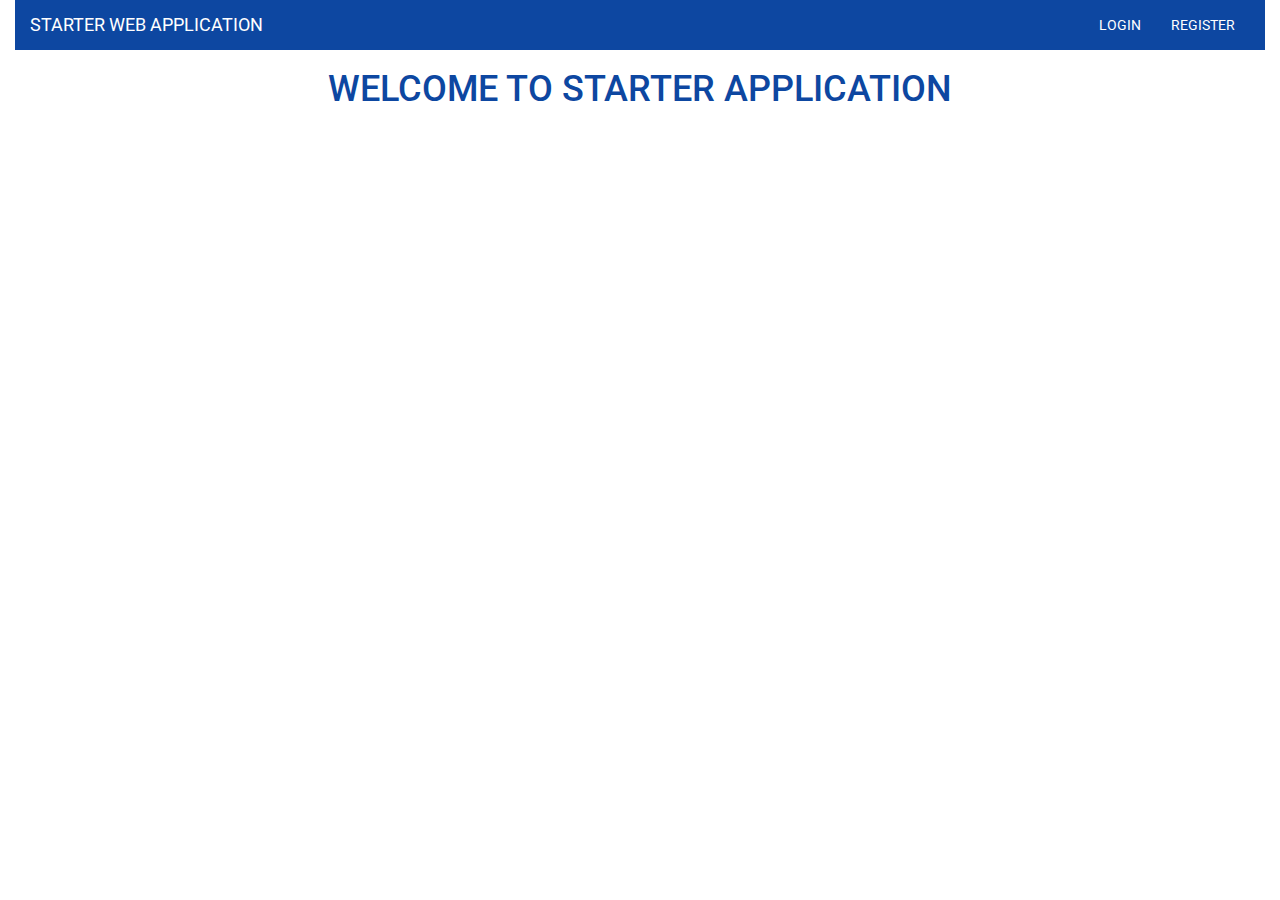
<file: src/main/resources/public/index.html>
<html lang="en">
<head>
<meta name="viewport" content="width=device-width, initial-scale=1">

<!-- Latest compiled and minified CSS -->
<link rel="stylesheet" href="https://maxcdn.bootstrapcdn.com/bootstrap/3.3.7/css/bootstrap.min.css">

<!-- Application custom style sheet -->
<link rel="stylesheet" href="css/styles.css">

<!-- Application custom font style -->
<link rel="stylesheet" href="https://fonts.googleapis.com/css?family=Roboto:300,400,500,700,400italic">


</head>

<body data-ng-app="MyStarterApp" data-ng-cloak>
	<div class="wrapper container-fluid">
		<div data-ui-view></div>
	</div>
	
	
	<!-- jQuery (necessary for Bootstrap's JavaScript plugins) -->
    <script src="https://ajax.googleapis.com/ajax/libs/jquery/1.12.4/jquery.min.js"></script>
	<!-- Latest compiled and minified JavaScript -->
	<script src="https://maxcdn.bootstrapcdn.com/bootstrap/3.3.7/js/bootstrap.min.js"></script>
	
	<!-- Angular Material requires Angular.js Libraries -->
	<script src="js/lib/angular.min.js"></script>
	<script src="js/lib/angular-animate.min.js"></script>
	<script src="js/lib/angular-ui-router.min.js"></script>
	<script src="js/lib/angular-messages.min.js"></script>
	<script src="js/lib/angular-cookies.min.js">
<!--

//-->
</script>

	<!-- Application bootstrap  -->
	<script src="js/application.js"></script>
	
	<!-- Application controllers  -->
	<script src="js/controller/home-controller.js"></script>
	<script src="js/controller/header-controller.js"></script>
	<script src="js/controller/login-controller.js"></script>
	<script src="js/controller/register-controller.js"></script>
	<script src="js/controller/profile-controller.js"></script>
	
	<!-- Application services  -->
	<script src="js/service/user-service.js"></script>
	
</body>
</html>
</file>
<file: src/main/resources/public/css/styles.css>
body {
	font-family: "Roboto",Roboto,Roboto,Roboto;
    color: #000;
}
h1 {
	font-family: "Roboto",Roboto,Roboto,Roboto;
    color: #0D47A1;
}
h2 {
	font-family: "Roboto",Roboto,Roboto,Roboto;
    color: #0D47A1;
}
h3 {
	font-family: "Roboto",Roboto,Roboto,Roboto;
    color: #0D47A1;
}
h4 {
	font-family: "Roboto",Roboto,Roboto,Roboto;
    color: #0D47A1;
}
h5 {
	font-family: "Roboto",Roboto,Roboto,Roboto;
    color: #0D47A1;
}
h6 {
	font-family: "Roboto",Roboto,Roboto,Roboto;
    color: #0D47A1;
}
.navbar-default .navbar-toggle {
	border: none;
	border-radius: 0;
}

.navbar-default {
	background-color: #0D47A1;
	border-radius: 0;
   	border: none;
}
.navbar-default .navbar-toggle:hover {
	background-color: transparent;
    color: #000;
}
.navbar-default .navbar-brand {
	color: #fff;
}
.navbar-default .navbar-brand:focus, .navbar-default .navbar-brand:hover {
	color: #E3F2FD;
}
.navbar-default .navbar-nav>li>a {
	color:#fff;
}
.navbar-default .navbar-nav>li>a:focus, .navbar-default .navbar-nav>li>a:hover {
	color:#E3F2FD;
}
.navbar-default .navbar-toggle .icon-bar {
	background-color: #000;
}
.navbar-default .navbar-nav>.open>a, .navbar-default .navbar-nav>.open>a:focus, .navbar-default .navbar-nav>.open>a:hover {
	background-color: #0D47A1;
	color:#E3F2FD;
}
.navbar-nav>li>.dropdown-menu {
	background-color: #0D47A1;
	border: 0;
    border-radius: 0;
}
.dropdown-menu>li>a {
	color : #E3F2FD;
}
.dropdown-menu>li>a:focus, .dropdown-menu>li>a:hover {
	color: #0D47A1;
    background-color: #E3F2FD;
}
.form-control {
	background-color: #fff;
    border-radius: 0;
    border-bottom: 1px solid #ccc!important;
    border: 0;
}

.btn {
	border-radius : 0;
	border: 0 !important;
}

.login-submit {
	text-transform: uppercase;
	background-color: #0D47A1;
	color: #E3F2FD;
}
.login-submit:hover {
	text-transform: uppercase;
	background-color: #E3F2FD;
	color: #0D47A1;
}
.form {
    background-color: #fff;
    padding: 20px;
    -webkit-box-shadow: 0px 0px 20px 0px rgba(0,0,0,0.35);
	-moz-box-shadow: 0px 0px 20px 0px rgba(0,0,0,0.35);
	box-shadow: 0px 0px 20px 0px rgba(0,0,0,0.35);
}
.alert {
    border: 0;
    border-radius: 0;
}
.alert-danger {
    color: #fff;
    background-color: #D32F2F;
}
.alert-success {
    color: #fff;
    background-color: #388E3C;
}
.alert-info {
    color: #fff;
    background-color: #1976D2;
}
.alert-warn {
    color: #fff;
    background-color: #F57C00;
}
img.loading {
	width : 20px;
}
.error-message {
	font-size: 12px;
    color: maroon;
}
.space-10 {
	padding-top:10px
}
.space-20 {
	padding-top:20px
}
.space-30 {
	padding-top:30px
}
.space-40 {
	padding-top:40px
}
.space-50 {
	padding-top:50px
}
.space-60 {
	padding-top:60px
}
.space-70 {
	padding-top:70px
}
.space-80 {
	padding-top:80px
}
.space-90 {
	padding-top:90px
}
</file>
